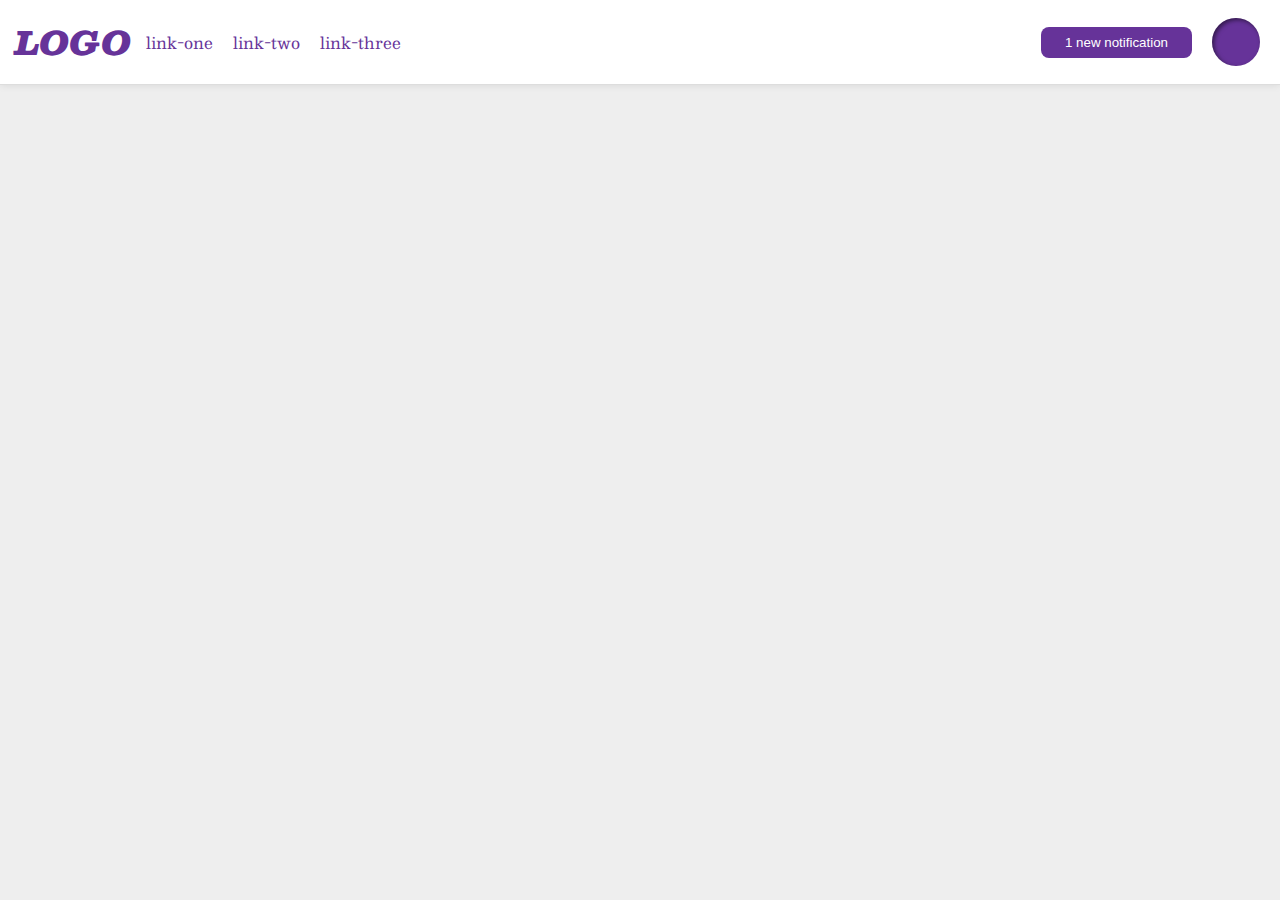
<file: foundations/flex/03-flex-header-2/index.html>
<!DOCTYPE html>
<html lang="en">
  <head>
    <meta charset="UTF-8">
    <meta http-equiv="X-UA-Compatible" content="IE=edge">
    <meta name="viewport" content="width=device-width, initial-scale=1.0">
    <title>Flex Header 2</title>
    <link rel="stylesheet" href="style.css">
  </head>
  <body>

    <div class="header">

      <div class="left-container">
      <div class="logo">
        LOGO
      </div>

      <ul class="links">
        <li><a href="https://google.com">link-one</a></li>
        <li><a href="https://google.com">link-two</a></li>
        <li><a href="https://google.com">link-three</a></li>
      </ul>
      </div>
      
      <div class="right-container">
      <button class="notifications">
        1 new notification
      </button>

      <div class="profile-image"></div>
    </div>
    </div>
    
  </body>
</html>
</file>
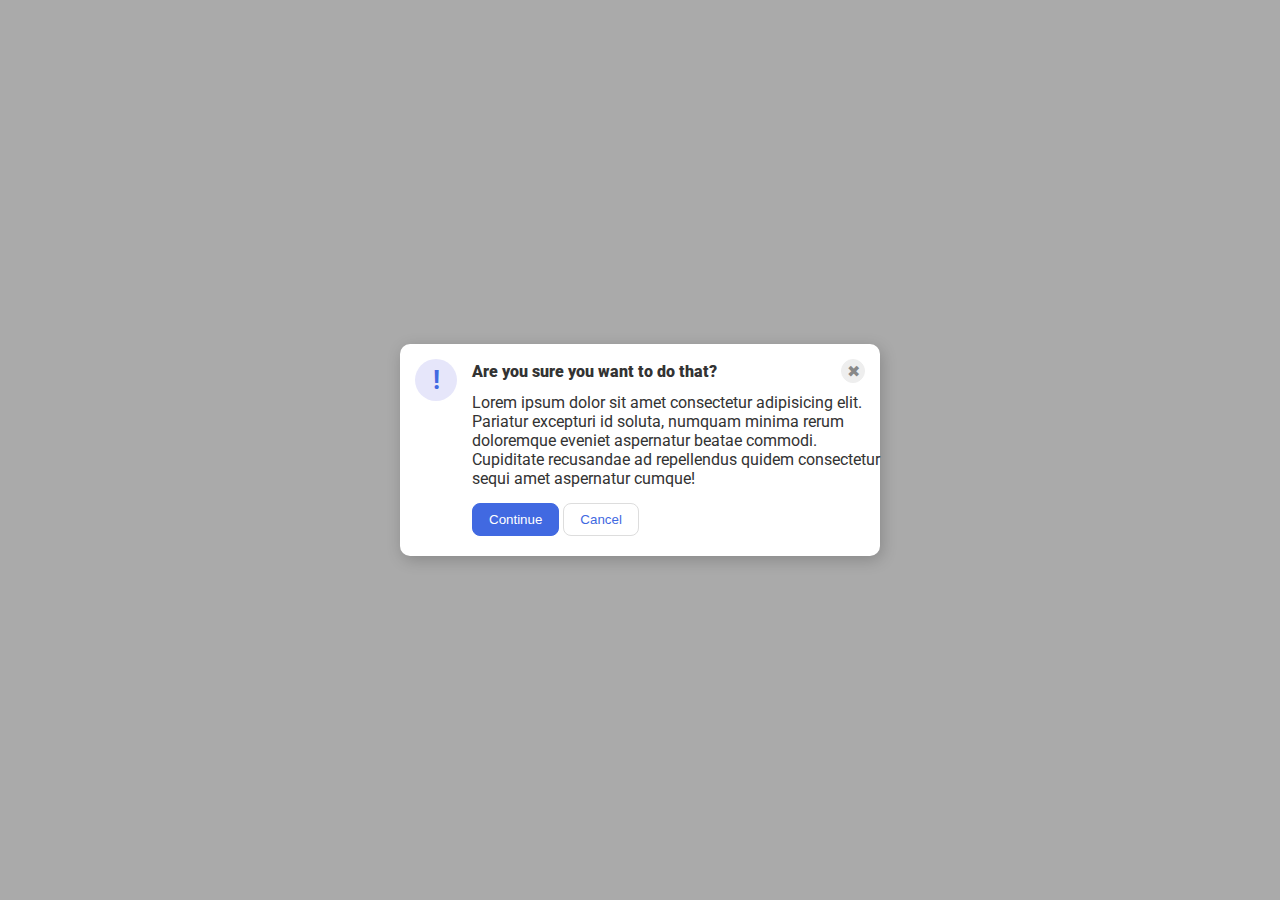
<file: foundations/flex/05-flex-modal/index.html>
<!DOCTYPE html>
<html lang="en">
  <head>
    <meta charset="UTF-8">
    <meta http-equiv="X-UA-Compatible" content="IE=edge">
    <meta name="viewport" content="width=device-width, initial-scale=1.0">
    <link rel="stylesheet" href="style.css">
    <title>Modal</title>
  </head>
  <body>
    <div class="modal">
      <div class="icon">!</div>
      <!-- put container on this for separation -->
      <div class="info">
        <div class="notice">
        <div class="header">Are you sure you want to do that?</div>
        <button class="close-button">✖</button>
        </div>
        <!-- put container on this for separation -->
        <div class="text">Lorem ipsum dolor sit amet consectetur adipisicing elit. Pariatur excepturi id soluta, numquam minima rerum doloremque eveniet aspernatur beatae commodi. Cupiditate recusandae ad repellendus quidem consectetur sequi amet aspernatur cumque!</div>
        <!-- put container on this for separation -->
        <div class="button-container">
        <button class="continue">Continue</button>
        <button class="cancel">Cancel</button>
        </div>
      </div>

    </div>
  </body>
</html>
</file>
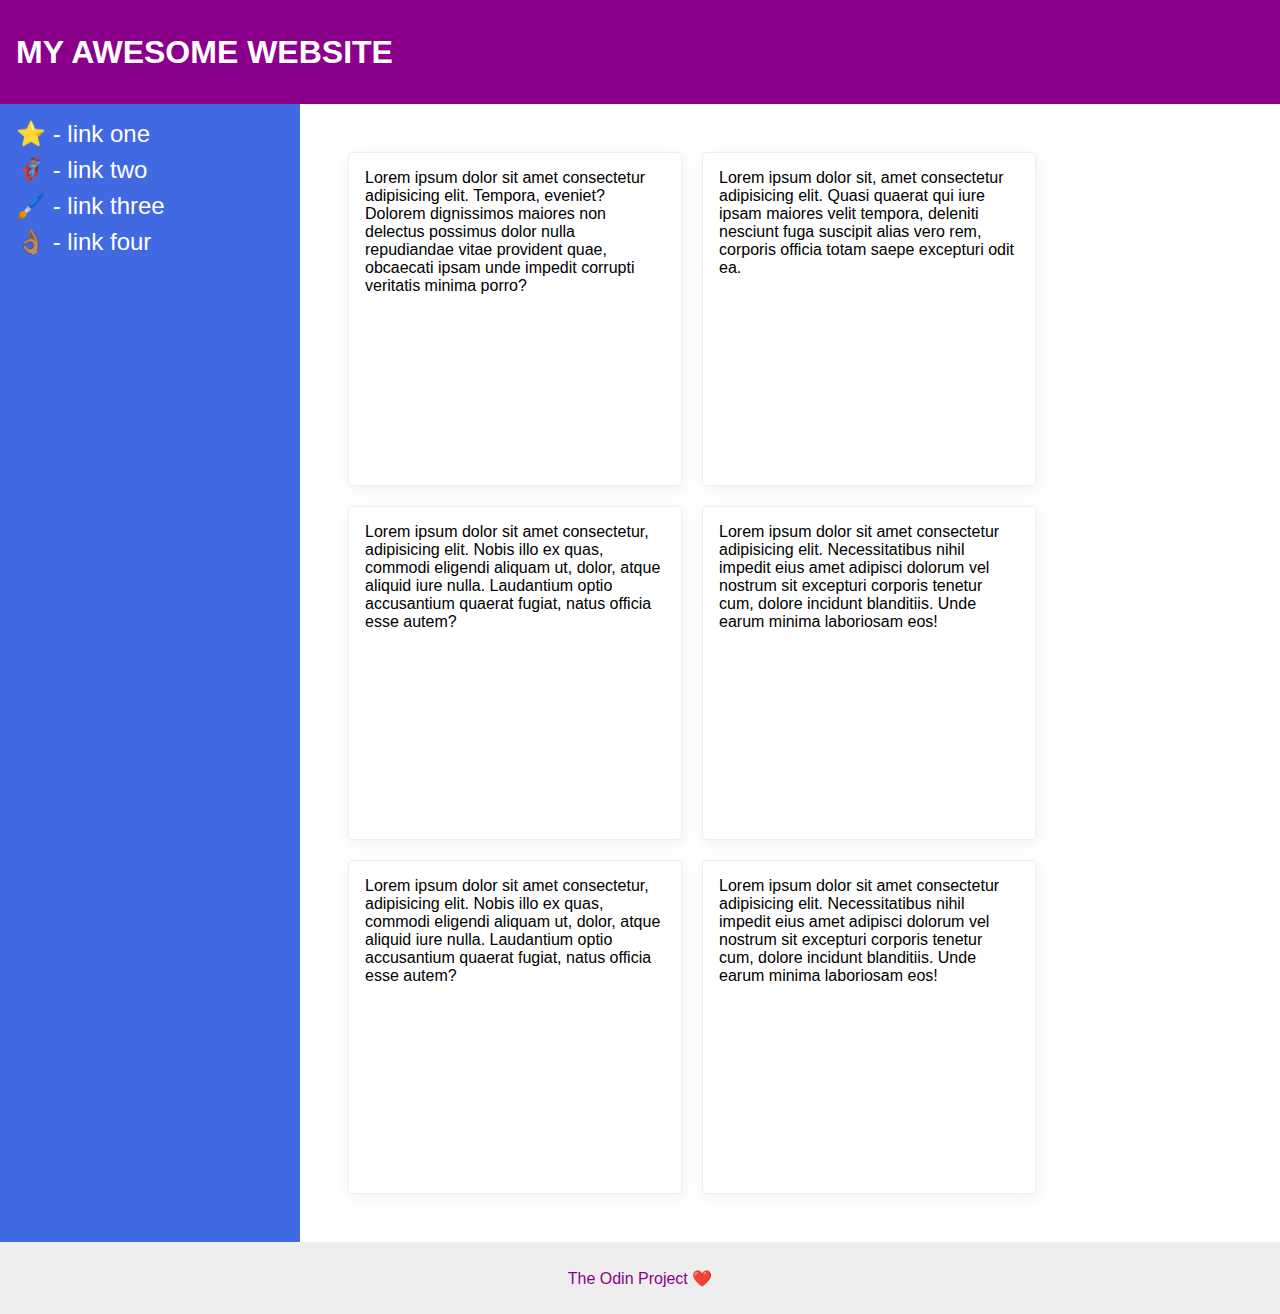
<file: foundations/flex/07-flex-layout-2/index.html>
<!DOCTYPE html>
<html lang="en">
  <head>
    <meta charset="UTF-8">
    <meta http-equiv="X-UA-Compatible" content="IE=edge">
    <meta name="viewport" content="width=device-width, initial-scale=1.0">
    <title>The Holy Grail</title>
    <link rel="stylesheet" href="style.css">
  </head>
  <body>
    <div class="header">
      MY AWESOME WEBSITE
    </div>
    
    <div class="nav-content">
    <div class="sidebar">
      <ul>
        <li><a href="#">⭐ - link one</a></li>
        <li><a href="#">🦸🏽‍♂️ - link two</a></li>
        <li><a href="#">🖌️ - link three</a></li>
        <li><a href="#">👌🏽 - link four</a></li>
      </ul>
    </div>

    <div class="card-container">
    <div class="card">Lorem ipsum dolor sit amet consectetur adipisicing elit. Tempora, eveniet? Dolorem dignissimos maiores non delectus possimus dolor nulla repudiandae vitae provident quae, obcaecati ipsam unde impedit corrupti veritatis minima porro?</div>
    <div class="card">Lorem ipsum dolor sit, amet consectetur adipisicing elit. Quasi quaerat qui iure ipsam maiores velit tempora, deleniti nesciunt fuga suscipit alias vero rem, corporis officia totam saepe excepturi odit ea.</div>
    <div class="card">Lorem ipsum dolor sit amet consectetur, adipisicing elit. Nobis illo ex quas, commodi eligendi aliquam ut, dolor, atque aliquid iure nulla. Laudantium optio accusantium quaerat fugiat, natus officia esse autem?</div>
    <div class="card">Lorem ipsum dolor sit amet consectetur adipisicing elit. Necessitatibus nihil impedit eius amet adipisci dolorum vel nostrum sit excepturi corporis tenetur cum, dolore incidunt blanditiis. Unde earum minima laboriosam eos!</div>
    <div class="card">Lorem ipsum dolor sit amet consectetur, adipisicing elit. Nobis illo ex quas, commodi eligendi aliquam ut, dolor, atque aliquid iure nulla. Laudantium optio accusantium quaerat fugiat, natus officia esse autem?</div>
    <div class="card">Lorem ipsum dolor sit amet consectetur adipisicing elit. Necessitatibus nihil impedit eius amet adipisci dolorum vel nostrum sit excepturi corporis tenetur cum, dolore incidunt blanditiis. Unde earum minima laboriosam eos!</div>
    </div>
    </div>

    <div class="footer">
     The Odin Project ❤️ 
    </div>
  </body>
</html>
</file>
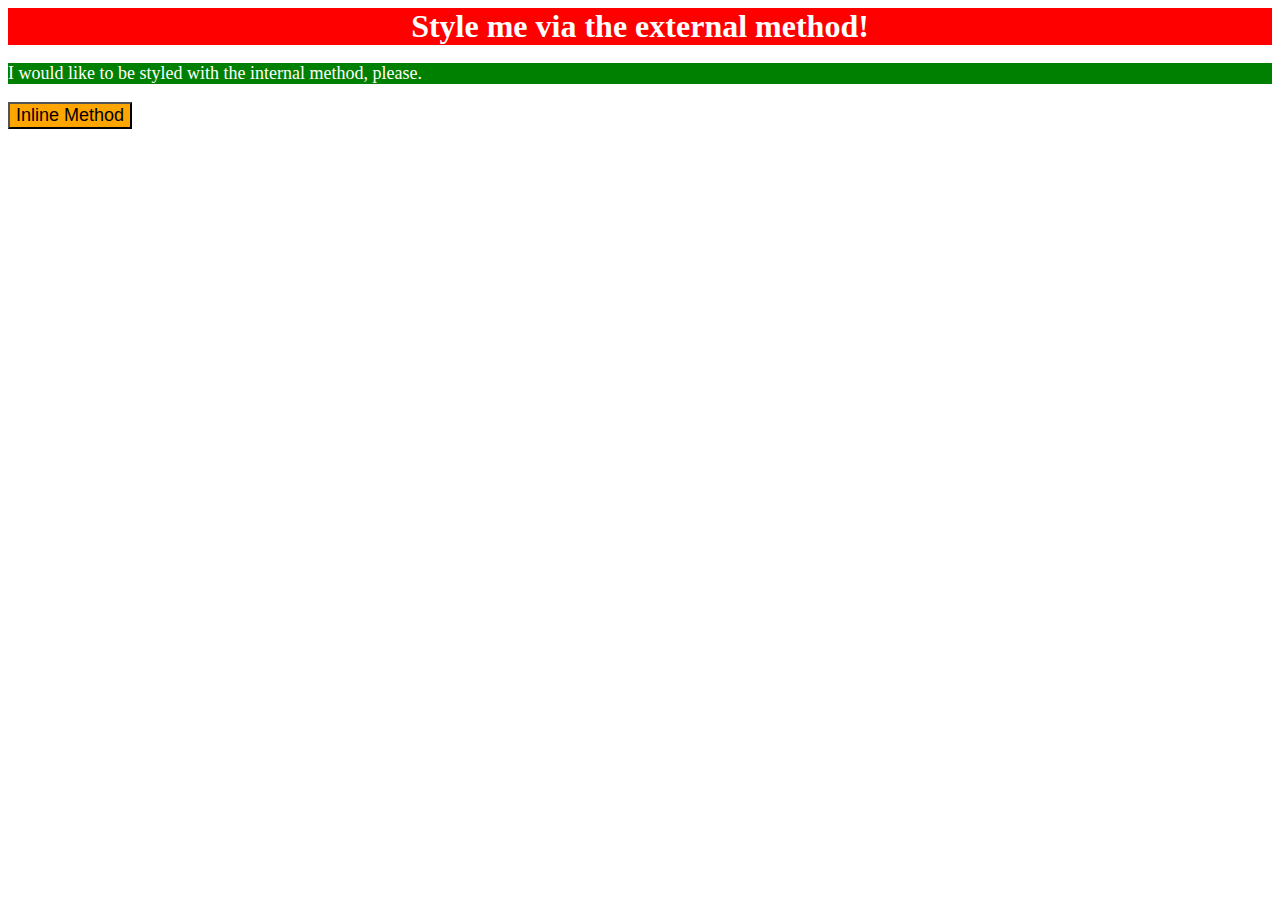
<file: foundations/intro-to-css/01-css-methods/index.html>
<!DOCTYPE html>
<html lang="en">
  <head>
    <meta charset="UTF-8">
    <meta http-equiv="X-UA-Compatible" content="IE=edge">
    <meta name="viewport" content="width=device-width, initial-scale=1.0">
    <link rel="stylesheet" href="styles.css">
    <title>Methods for Adding CSS</title>
    <style>
      p {
        background-color: green;
        color: white;
        font-size: 18px;
      }
    </style>
  </head>
  <body>
    <div>Style me via the external method!</div>
    <p>I would like to be styled with the internal method, please.</p>
    <button style="background-color: orange; font-size: 18px;">Inline Method</button>
  </body>
</html>
</file>
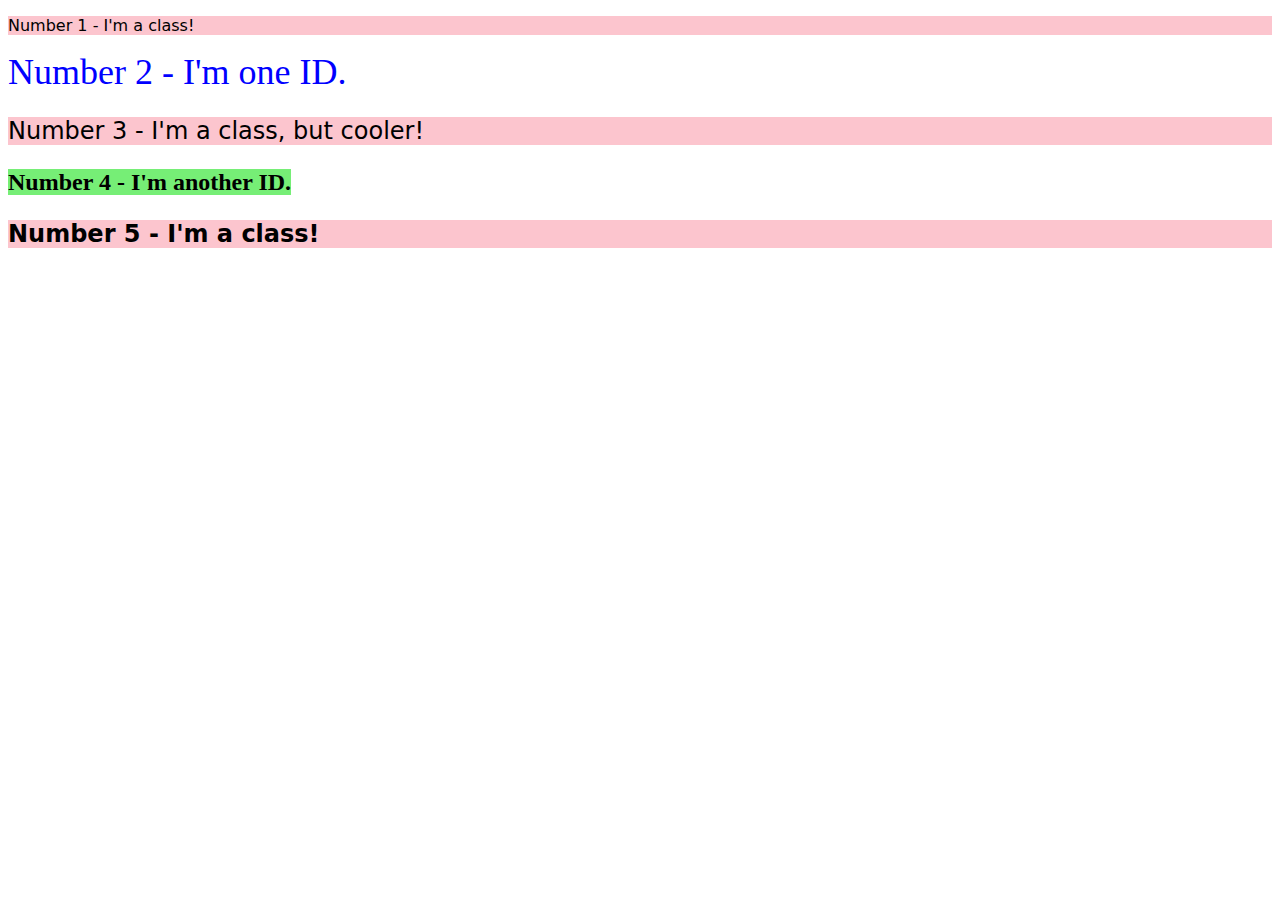
<file: foundations/intro-to-css/02-class-id-selectors/index.html>
<!DOCTYPE html>
<html lang="en">
  <head>
    <meta charset="UTF-8">
    <meta http-equiv="X-UA-Compatible" content="IE=edge">
    <meta name="viewport" content="width=device-width, initial-scale=1.0">
    <title>Class and ID Selectors</title>
    <link rel="stylesheet" href="style.css">
  </head>
  <body>
    <p class="p-pink">Number 1 - I'm a class!</p>
    <div class="first-d">Number 2 - I'm one ID.</div>
    <p class="p-pink third">Number 3 - I'm a class, but cooler!</p>
    <di class="last-d">Number 4 - I'm another ID.</div>
    <p class="p-pink">Number 5 - I'm a class!</p>
  </body>
</html>
</file>
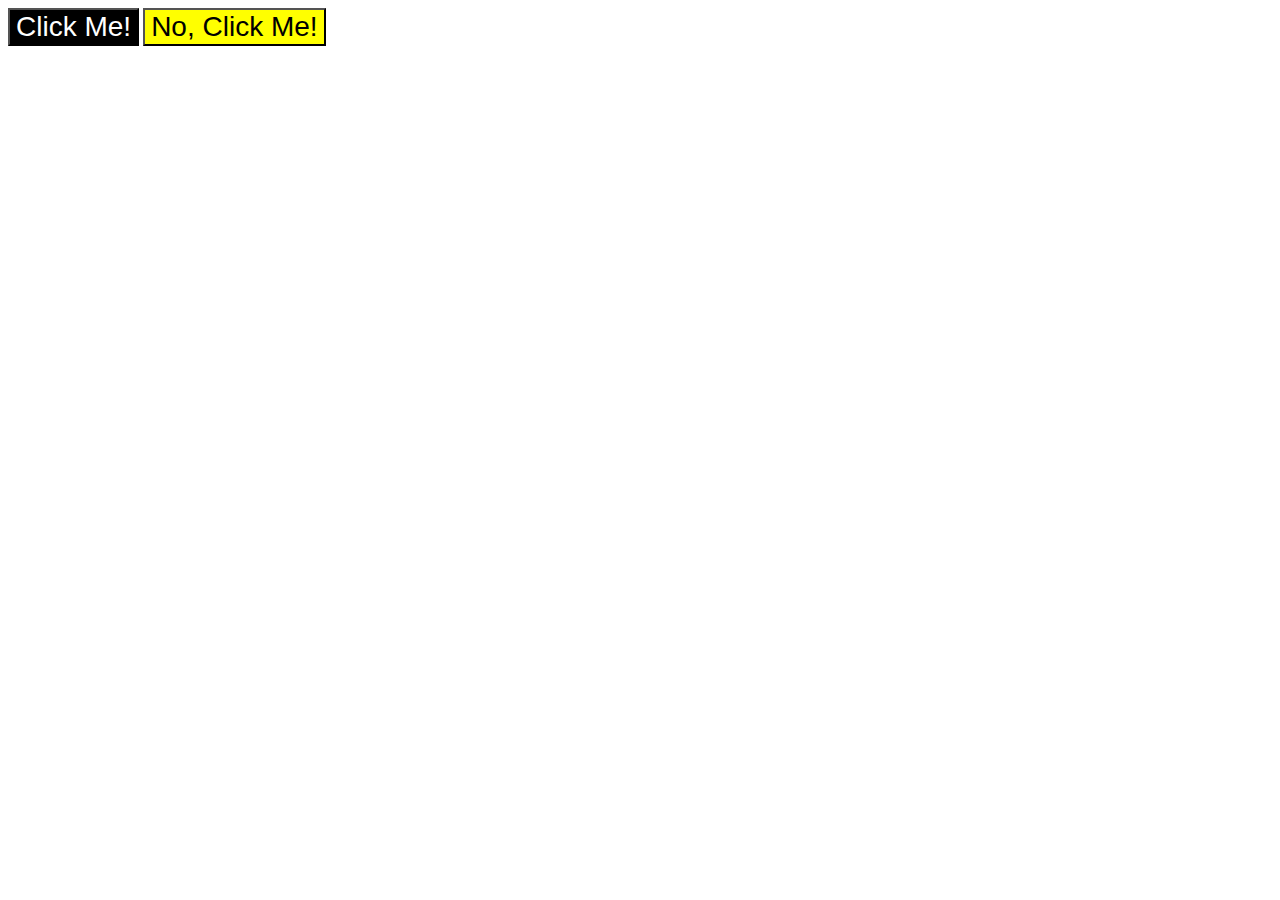
<file: foundations/intro-to-css/03-grouping-selectors/index.html>
<!DOCTYPE html>
<html lang="en">
  <head>
    <meta charset="UTF-8">
    <meta http-equiv="X-UA-Compatible" content="IE=edge">
    <meta name="viewport" content="width=device-width, initial-scale=1.0">
    <title>Grouping Selectors</title>
    <link rel="stylesheet" href="style.css">
  </head>
  <body>
    <button class="first-button">Click Me!</button>
    <button class="second-button">No, Click Me!</button>
  </body>
</html>
</file>
<file: foundations/flex/03-flex-header-2/style.css>
/* this is some magical font-importing.  
you'll learn about it later. */
@import url('https://fonts.googleapis.com/css2?family=Besley:ital,wght@0,400;1,900&display=swap');

body {
  margin: 0;
  background: #eee;
  font-family: Besley, serif;
}

.header {
  background: white;
  border-bottom: 1px solid #ddd;
  box-shadow: 0 0 8px rgba(0,0,0,.1);
  display: flex;
  align-items: center;
  justify-content: space-between;
}

.left-container,
.right-container  {
  display: flex;
  align-items: center;
}

.profile-image {
  background: rebeccapurple;
  box-shadow: inset 2px 2px 4px rgba(0,0,0,.5);
  border-radius: 50%;
  width: 48px;
  height: 48px;
  margin: 0 20px;
}

.logo {
  color: rebeccapurple;
  font-size: 32px;
  font-weight: 900;
  font-style: italic;
  padding: 15px;
}

button {
  border: none;
  border-radius: 8px;
  background: rebeccapurple;
  color: white;
  padding: 8px 24px;
}

a {
  /* this removes the line under our links */
  text-decoration: none;
  color: rebeccapurple;
}

ul {
  list-style-type: none;
  padding: 0;
  display: flex;
  gap: 20px;
}
</file>
<file: foundations/flex/05-flex-modal/style.css>
@import url('https://fonts.googleapis.com/css2?family=Roboto:wght@400;700&display=swap');

html, body {
  height: 100%;
}

body {
  font-family: Roboto, sans-serif;
  margin: 0;
  background: #aaa;
  color: #333;
  /* I'll give you this one for free lol */
  display: flex;
  align-items: center;
  justify-content: center;
}

.modal {
  background: white;
  width: 480px;
  border-radius: 10px;
  box-shadow: 2px 4px 16px rgba(0,0,0,.2);
  display: flex;
}

/* right side info container */
.info {
  display: flex;
  flex-direction: column;
}

/* top header container */
.notice {
  display: flex;
  justify-content: space-between;
  align-items: center;
  margin-top: 15px;
  margin-right: 15px;
  font-weight: 900;
}

/* left icon "!" */
.icon {
  color: royalblue;
  font-size: 26px;
  font-weight: 700;
  background: lavender;
  width: 42px;
  height: 42px;
  border-radius: 50%;
  display: flex;
  align-items: center;
  justify-content: center;
  flex-shrink: 0;
  margin: 15px;
}

.text {
  margin: 10px 0;
}

/* right close "x" icon */
.close-button {
  background: #eee;
  border-radius: 50%;
  color: #888;
  font-weight: 400;
  font-size: 16px;
  height: 24px;
  width: 24px;
  display: flex;
  align-items: center;
  justify-content: center;
  border: 1px solid #eee;
  padding: 0;
}

/* bottom buttons container */
.button-container {
  margin-top: 5px;
  margin-bottom: 20px;
}

button {
  cursor: pointer;
  padding: 8px 16px;
  border-radius: 8px;
}

button.continue {
  background: royalblue;
  border: 1px solid royalblue;
  color: white;
}

button.cancel {
  background: white;
  border: 1px solid #ddd;
  color: royalblue;
}
</file>
<file: foundations/flex/07-flex-layout-2/style.css>
body {
  font-family: -apple-system, BlinkMacSystemFont, 'Segoe UI', Roboto, Oxygen, Ubuntu, Cantarell, 'Open Sans', 'Helvetica Neue', sans-serif;
  margin: 0;
  min-height: 100vh;
  display: flex;
  flex-direction: column;
  overflow: auto;
}

.header {
  height: 72px;
  background: darkmagenta;
  color: white;
  font-size: 32px;
  font-weight: 900;
  align-content: center;
  padding: 1rem;
}

.nav-content {
  display: flex;
  flex: 1;
}

.footer {
  height: 72px;
  background: #eee;
  color: darkmagenta;
  margin-top: auto;
  display: flex;
  align-items: center;
  justify-content: center;
  position: sticky;
}

.sidebar {
  width: 300px;
  background: royalblue;
  box-sizing: border-box;
  flex-shrink: 0;
  padding: 16px;
}

ul {
  list-style: none;
  padding: 0;
  margin: 0;
  display: flex;
  flex-direction: column;
  gap: 8px;
}

a {
  text-decoration: none;
  font-size: 24px;
  color: white;
}

.card-container {
  display: flex;
  flex-wrap: wrap;
  padding: 48px;
  align-content: center;
  gap: 20px;
}

.card {
  border: 1px solid #eee;
  box-shadow: 2px 4px 16px rgba(0,0,0,.06);
  border-radius: 4px;
  width: 300px;
  height: 300px;
  padding: 16px;
}
</file>
<file: foundations/intro-to-css/01-css-methods/styles.css>
div {
    background-color: red;
    color: white;
    text-align: center;
    font-size: 32px;
    font-weight: 900;
}
</file>
<file: foundations/intro-to-css/02-class-id-selectors/style.css>
.p-pink {
    background-color: rgb(252, 197, 206);
    font-family: Verdana, DejaVu Sans, sans-serif;
}

p.third {
    font-size: 24px;
}

.first-d{
    color: blue;
    font-size: 36px;
}

.last-d {
    background-color: rgb(118, 238, 118);
    font-size: 24px;
    font-weight: 900;
    width: 100%;
}
</file>
<file: foundations/intro-to-css/03-grouping-selectors/style.css>
.first-button {
    background-color: black;
    color: white;
}

.second-button{
    background-color: yellow;
}

button {
    font-size: 28px;
    font-family: helvetica, 'Times New Roman', sans-serif;
}
</file>
